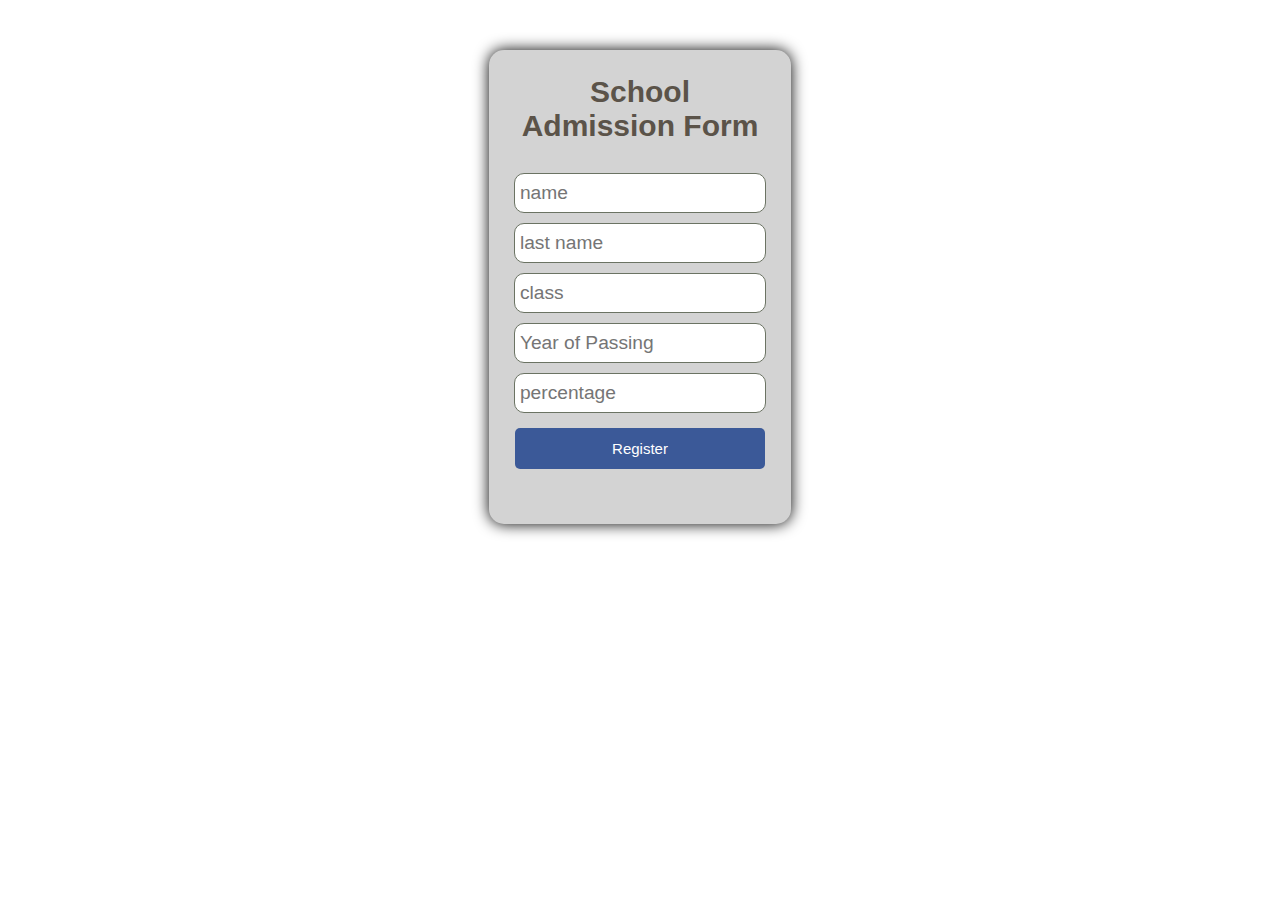
<file: assignment/School_Admission.html>
<!DOCTYPE html>
<html lang="en">
<head>
    <meta charset="UTF-8">
    <title>School Admission</title>
    <link rel="stylesheet" href="css/schoolForm.css">
</head>
<body>
<div id="form-div">
    <h3>School Admission Form</h3>
    <form onsubmit="return validate()" action="" name="vform">
        <div id="name_div">
            <input type="text" id="name" name="name" class="textInput" placeholder="name">
            <div id="name_error"></div>
        </div>
        <div id="lastname_div">
            <input type="text" id="lastname" name="lastname" class="textInput" placeholder="last name">
            <div id="lastname_error"></div>
        </div>
        <div id="class_div">
            <input type="text" id="class" name="class" class="textInput" placeholder="class">
            <div id="class_error"></div>
        </div>
        <div id="yearofpassing_div">
            <input type="number" id="yearofpassing" name="class" class="textInput" placeholder="Year of Passing">
            <div id="yearofpassing_error"></div>
        </div>
        <div id="percentage_div">
            <input type="number" id="percentage" name="percentage" class="numberInput" placeholder="percentage">
            <div id="percentage_error"></div>
        </div>

        <div>
            <input type="submit" name="register" value="Register" id="btn">
        </div>
    </form>
</div>

<script src="schoolForm.js"></script>
</body>
</html>
</file>
<file: assignment/css/schoolForm.css>
body{
    font-family: Arial, sans-serif;
}
h3{
    font-family: Arial,sans-serif;
    text-align: center;
    font-size: 30px;
    margin: 0;
    color: #5B5349;
}

#form-div {
    width: 20%;
    margin: 50px auto;
    padding: 25px;
    background: lightgrey;
    border-radius: 15px;
    box-shadow: 0 0 15px black;
}
div{
    text-align: center;
}
form {
    margin: 30px auto;
}
.textInput {
    height: 28px;
    margin-bottom: 10px;
    border: 1px solid #6B7363;
    font-size: 1.2em;
    padding: 5px;
    width: 95%;
    border-radius: 10px;
}
.numberInput {
    height: 28px;
    margin-bottom: 10px;
    border: 1px solid #6B7363;
    font-size: 1.2em;
    padding: 5px;
    width: 95%;
    border-radius: 10px;
}
.textInput:focus {
    outline: none;
}
#btn {
    width: 98.6%;
    border: none;
    margin-top: 5px;
    color: white;
    background-color: #3b5998;
    border-radius: 5px;
    padding: 12px;
    font-size: 15px;
}
</file>
